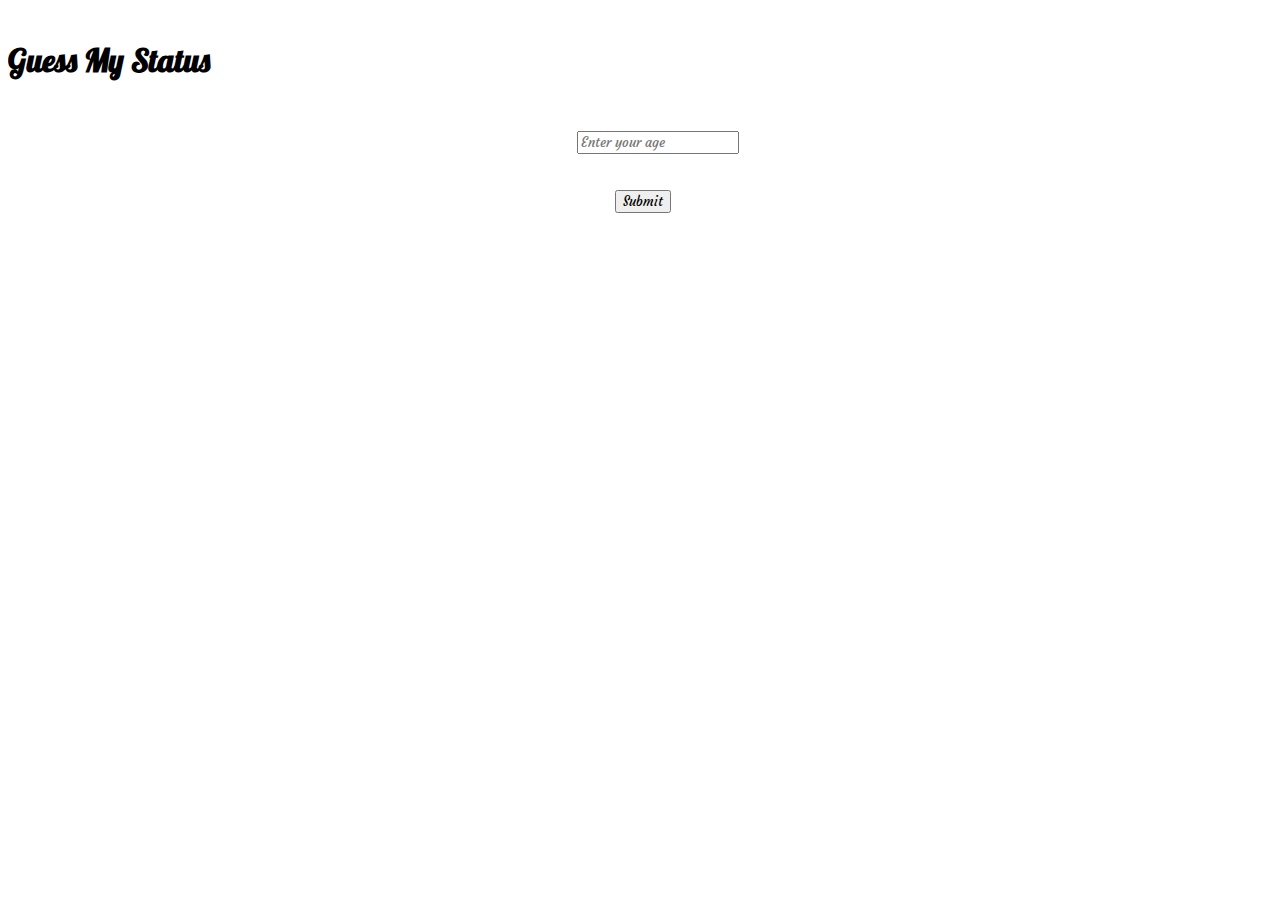
<file: day1/index.html>
<!DOCTYPE html>
<html lang="en">

<head>
  <meta charset="UTF-8">
  <title>Guess My Status</title>
  <link rel="stylesheet" href="https://maxcdn.bootstrapcdn.com/bootstrap/4.0.0-alpha.6/css/bootstrap.min.css" integrity="sha384-rwoIResjU2yc3z8GV/NPeZWAv56rSmLldC3R/AZzGRnGxQQKnKkoFVhFQhNUwEyJ"
    crossorigin="anonymous">
  <link rel="stylesheet" href="screen.css">

</head>

<body>
  <div class="container-fluid">

    <h1 class="text-center text-primary" id="target1">Guess My Status</h1>
    <div id="target2">

      <input id="target3" type="text" placeholder="Enter your age">
      <p>
        <button id="target4" class="btn btn-primary">Submit</button>
      </p>

    </div>
  </div>
</body>
<script src="app.js"></script>

</html>
</file>
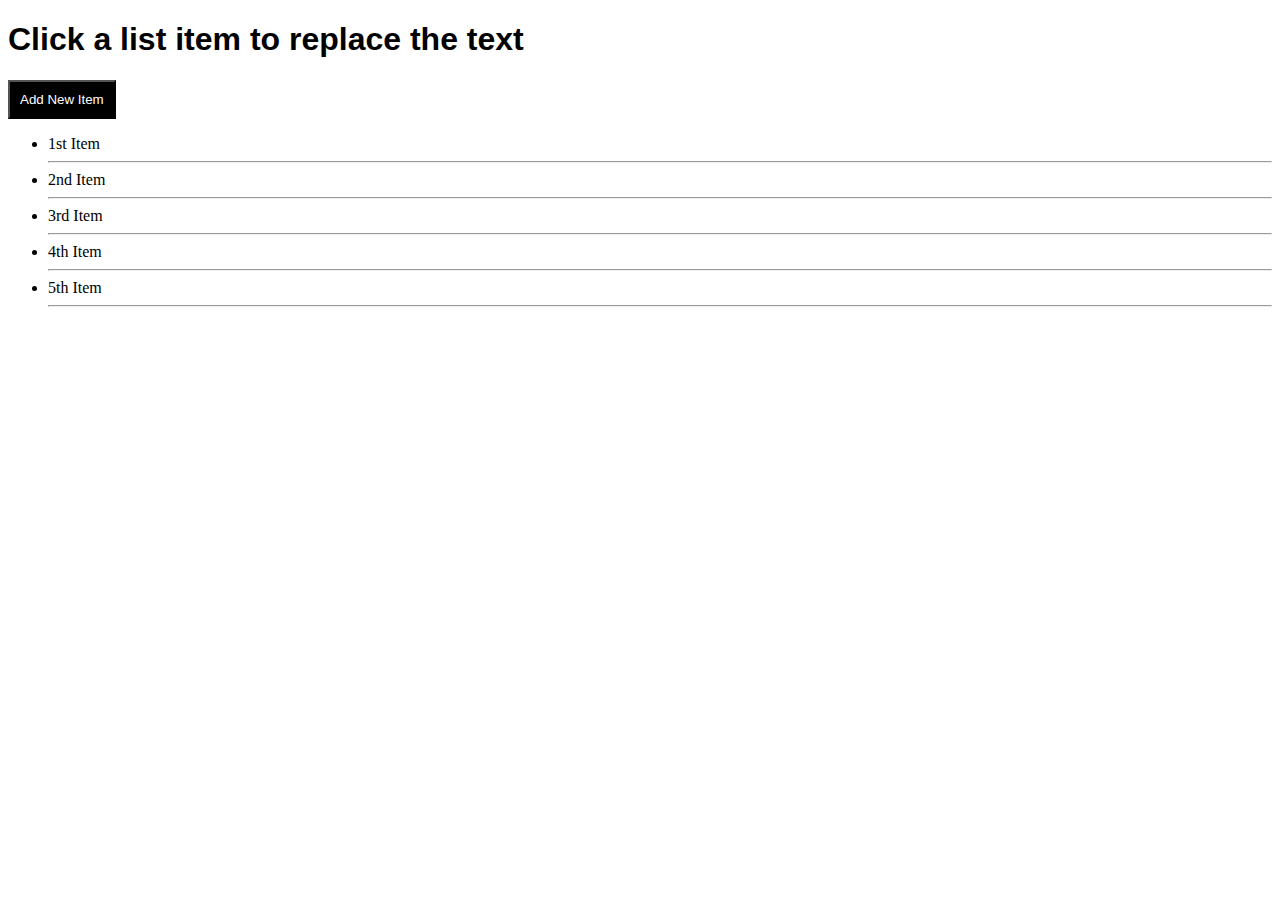
<file: day2/index.html>
<!DOCTYPE html>
<html lang="en">

<head>
  <meta charset="UTF-8">
  <title>simple project</title>
  <link rel="stylesheet" href="style.css">
</head>

<body>
  <h1 id="target1">Click a list item to replace the text</h1>

  <button id="target2">Add New Item</button>

  <ul id="target3">
    <li>1st Item</li>
    <hr>
    <li>2nd Item</li>
    <hr>
    <li>3rd Item</li>
    <hr>
    <li>4th Item</li>
    <hr>
    <li>5th Item</li>
    <hr>
  </ul>

</body>
<script src="js/main.js"></script>

</html>
</file>
<file: day1/screen.css>
@import url('https://fonts.googleapis.com/css?family=Lobster');
@import url('https://fonts.googleapis.com/css?family=Courgette');

#target1 {
  font-family: 'Lobster', cursive;
  margin-top: 40px;
}

#target3 {
  font-family: 'Courgette', cursive;
  margin-top: 30px;
  margin-left: 45%;
}

#target4 {
  font-family: 'Courgette', cursive;
  margin-top: 20px;
  margin-left: 48%;
  margin-bottom: 50%;
}
</file>
<file: day2/style.css>
button {
  padding: 10px;
  color: #fff;
  background-color: black;
}
h1 {
  font-family: Arial, Helvetica, sans-serif;
}
.baseBackground {
  background-color: yellowgreen;
}
</file>
